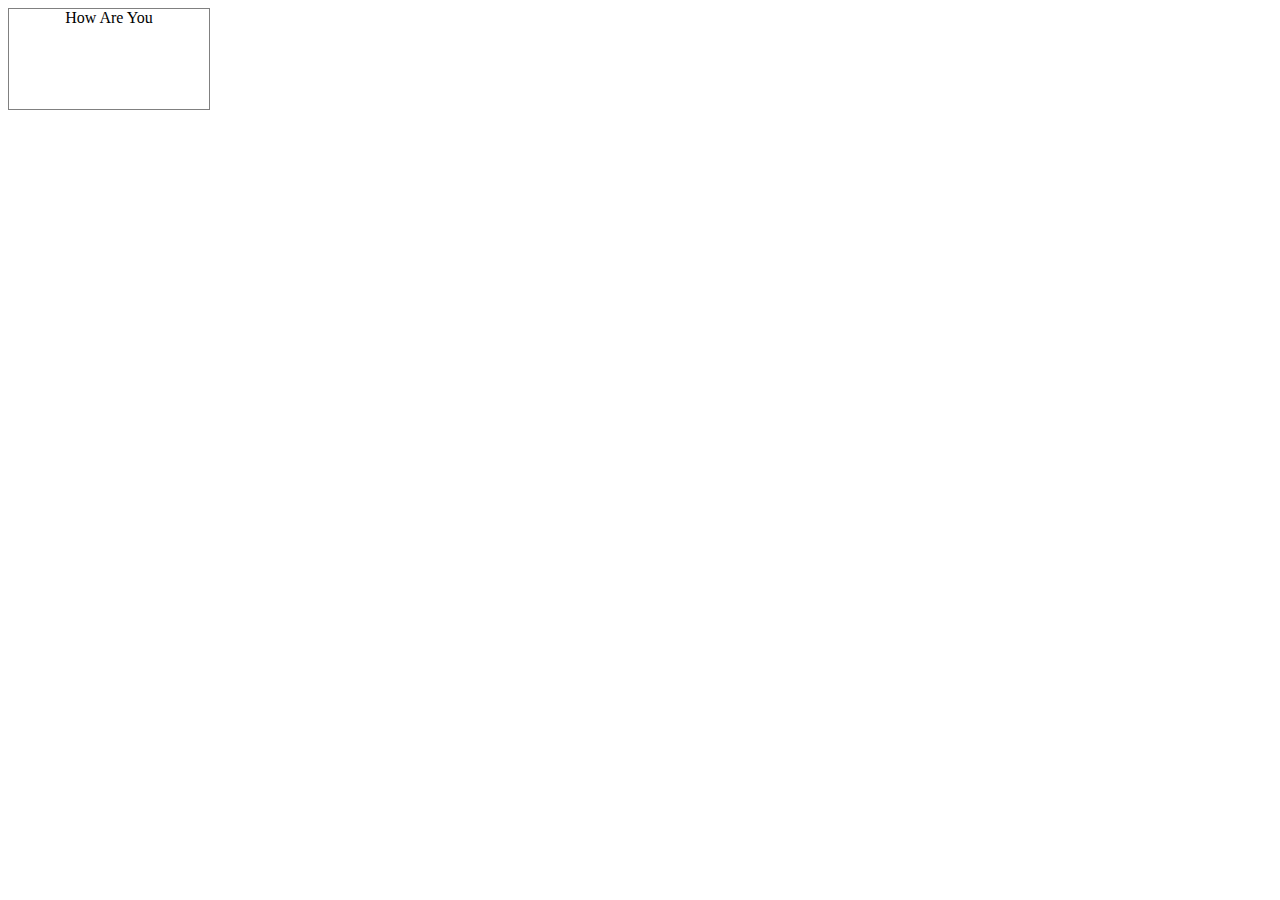
<file: Animation/index.html>
<!DOCTYPE html>
<html lang="en">
<head>
    <meta charset="UTF-8">
    <meta name="viewport" content="width=device-width, initial-scale=1.0">
    <title>Animation</title>

    <link rel="stylesheet" href="animate.css">

</head>
<body>
    <div class="animation-content">How Are You</div>
</body>
</html>
</file>
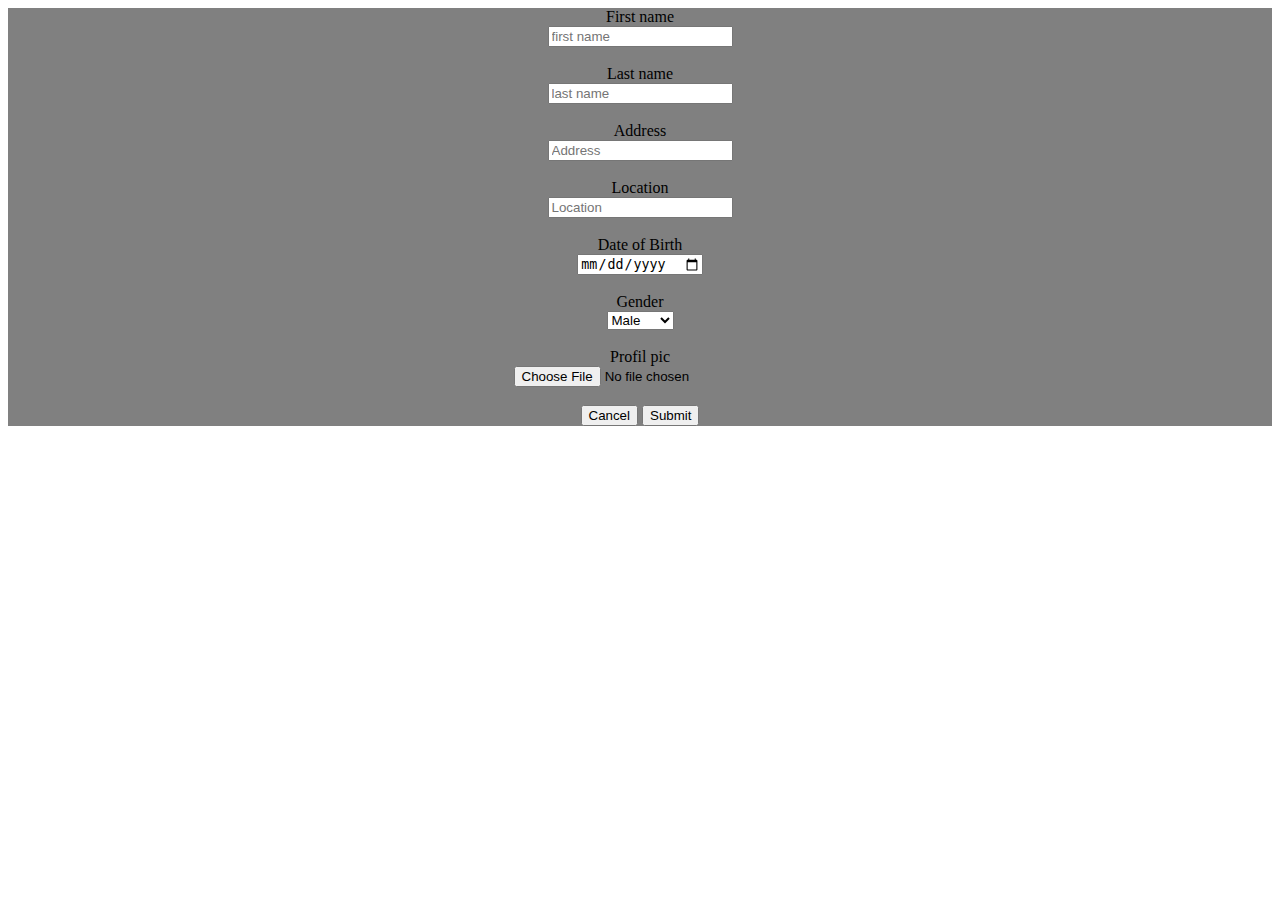
<file: Assignment/index.html>
<!DOCTYPE html>
<html lang="en">
<head>
    <meta charset="UTF-8">
    <meta name="viewport" content="width=device-width, initial-scale=1.0">
    <title>Form</title>
    <style>
        form{
            background-color: gray;
            text-align: center;
            
           
        }
    </style>
</head>
<body>
   <form>
    <label for="name"> First name</label><br>
    <input type="text" placeholder="first name" id="name" name="name"><br><br>

    <label for="name"> Last name</label><br>
    <input type="text" placeholder="last name" id="name" name="name"><br><br>

    <label for="Address">Address</label><br>
    <input type="text" placeholder="Address" id="Address" name="Address"><br><br>
        
    <label for="Address">Location</label><br>
    <input type="text" placeholder="Location" id="Location" name="Location"><br><br>
        
    <label for="date">Date of Birth</label><br>
    <input type="date" placeholder="Date of Birth" id="date" name="date"><br><br>

    <label for="gender">Gender</label><br>
        <select name="gender" id="gender">
            <option value="Male">Male</option>
            <option value="Female">Female</option>
        </select><br><br>

    <label for="profil">Profil pic</label><br>
    <input type="file" placeholder="file" id="file" name="file"><br><br>

    <button type="cancel">Cancel</button>
    <button type="submit">Submit</button>
   </form> 
</body>
</html>
</file>
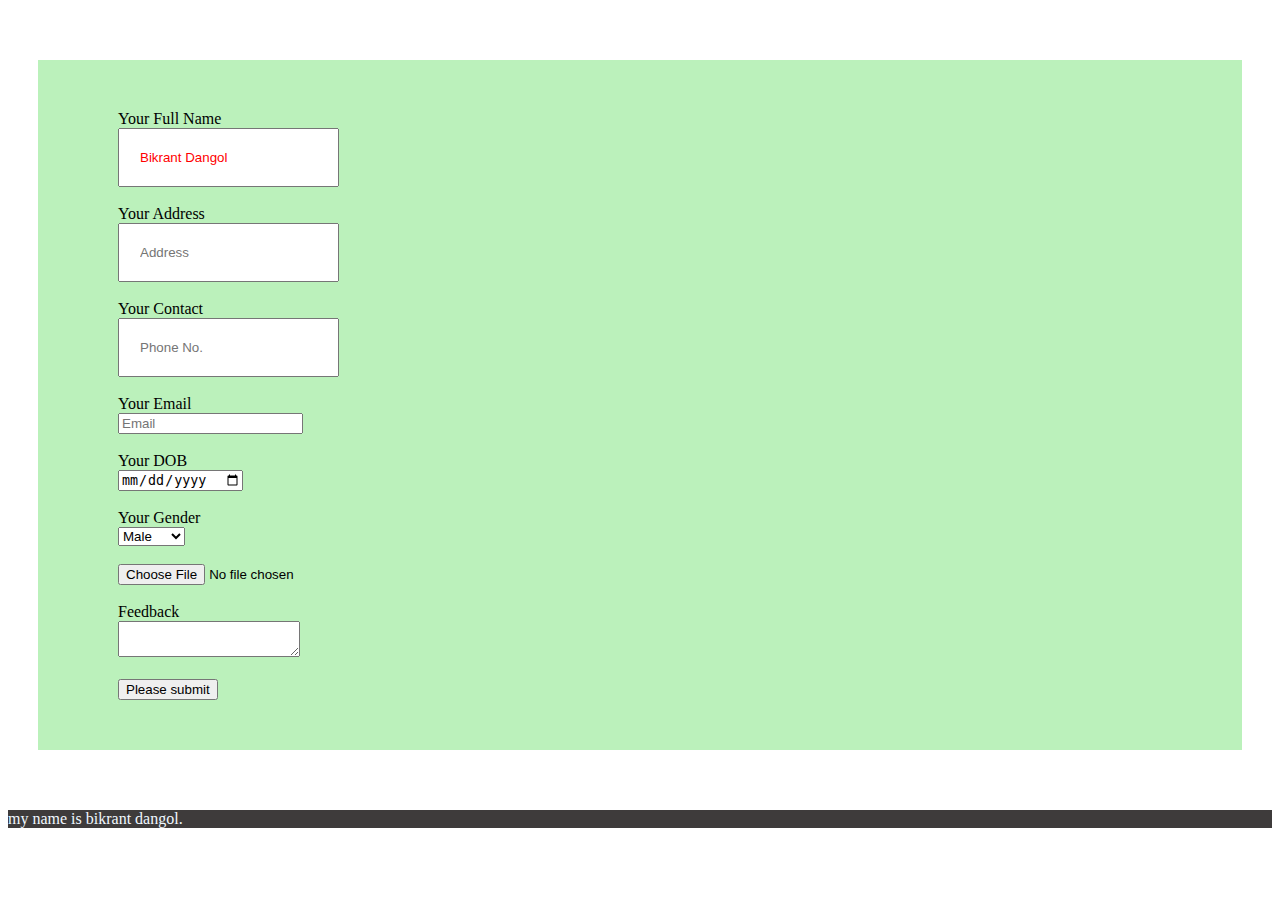
<file: CSS/index.html>
<!DOCTYPE html>
<html lang="en">
<head>
    <meta charset="UTF-8">
    <meta name="viewport" content="width=device-width, initial-scale=1.0">
    <title>CSS day 4</title>

    <!-- internal css / embeded css -->
     <!-- <style>
        div{
            background-color: blue !important
        }
     </style> -->

     <link rel="stylesheet" href="index.css">

</head>
<body>
    <div class="main-div">
    <form class="regesterform main-div">
        
        <label for="name">Your Full Name</label><br>
        <input type="text" placeholder="Your Name" id="name" name="name" value="Bikrant Dangol"><br><br>
        
        <label for="Address">Your Address</label><br>
        <input type="text" placeholder="Address" id="Address" name="Address"><br><br>
        
        
        <label for="contact">Your Contact</label><br>
        <input type="text" placeholder="Phone No." id="contact" name="contact"><br><br>
        
        <label for="email">Your Email</label><br>
        <input type="email" placeholder="Email" id="email" name="email"><br><br>
        
        <label for="date">Your DOB</label><br>
        <input type="date" placeholder="Date of Birth" id="date" name="date"><br><br>

        <label for="gender">Your Gender</label><br>
        <select name="gender" id="gender" name="gender">
            <option value="Male">Male</option>
            <option value="Female">Female</option>
        </select><br><br>
        <input type="file"><br><br>

        <label for="query"> Feedback</label><br>
        <textarea name="query" id="query"></textarea><br><br>

        <button type="submit">Please submit</button>
        
  </form>
</div>
<div id="second-div">
    <p>
        my name is bikrant dangol.
    </p>
</div>
</body>
</html>
</file>
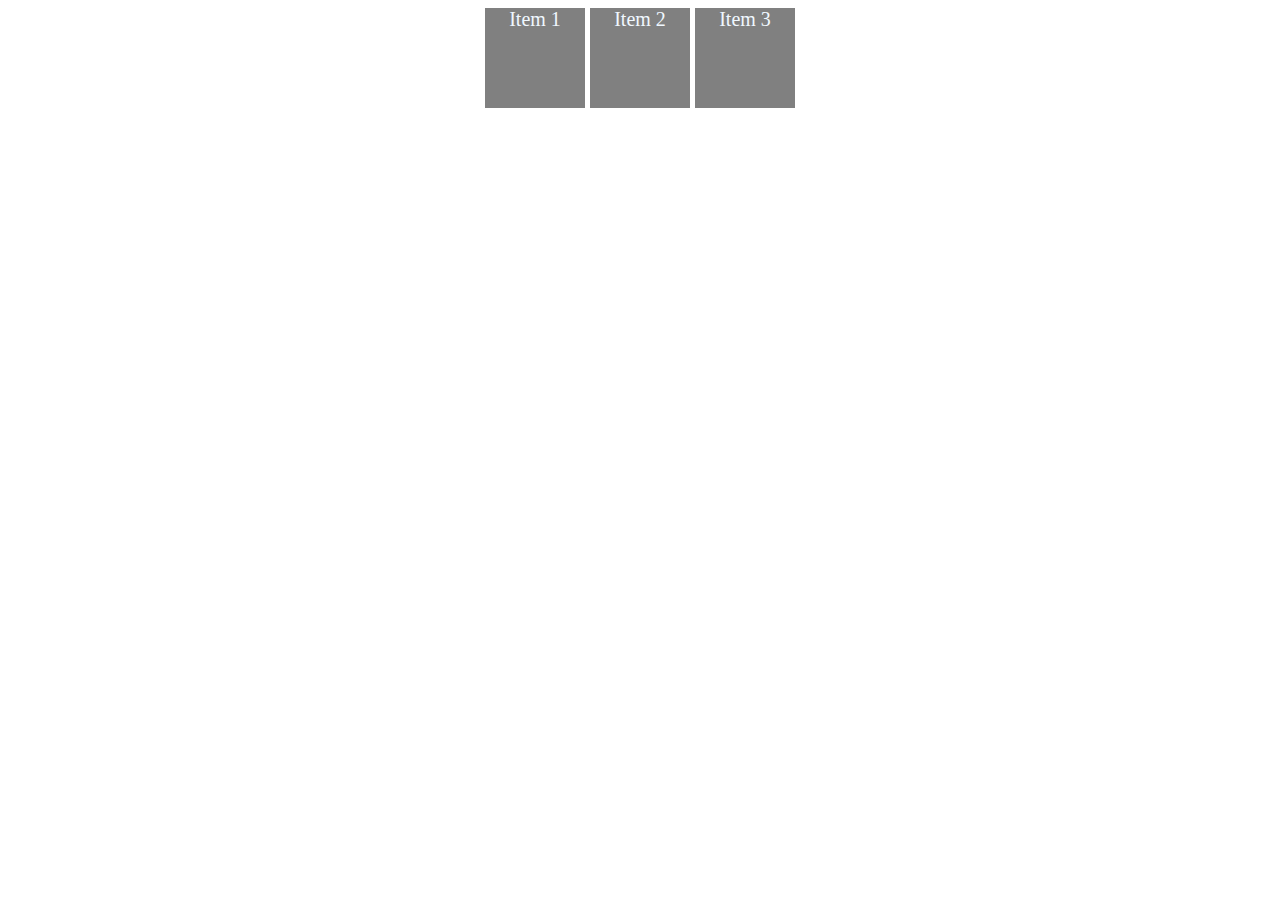
<file: Display/index.html>
<!DOCTYPE html>
<html lang="en">
<head>
    <meta charset="UTF-8">
    <meta name="viewport" content="width=device-width, initial-scale=1.0">
    <title>working on css</title>
    <!-- css link -->
     <link rel="stylesheet" href="display.css">
</head>
<body>
    <div class="parent-element">
        <div class="child">Item 1</div>
        <div class="child">Item 2</div>
        <div class="child">Item 3</div> 
        
    </div>
</body>
</html>
</file>
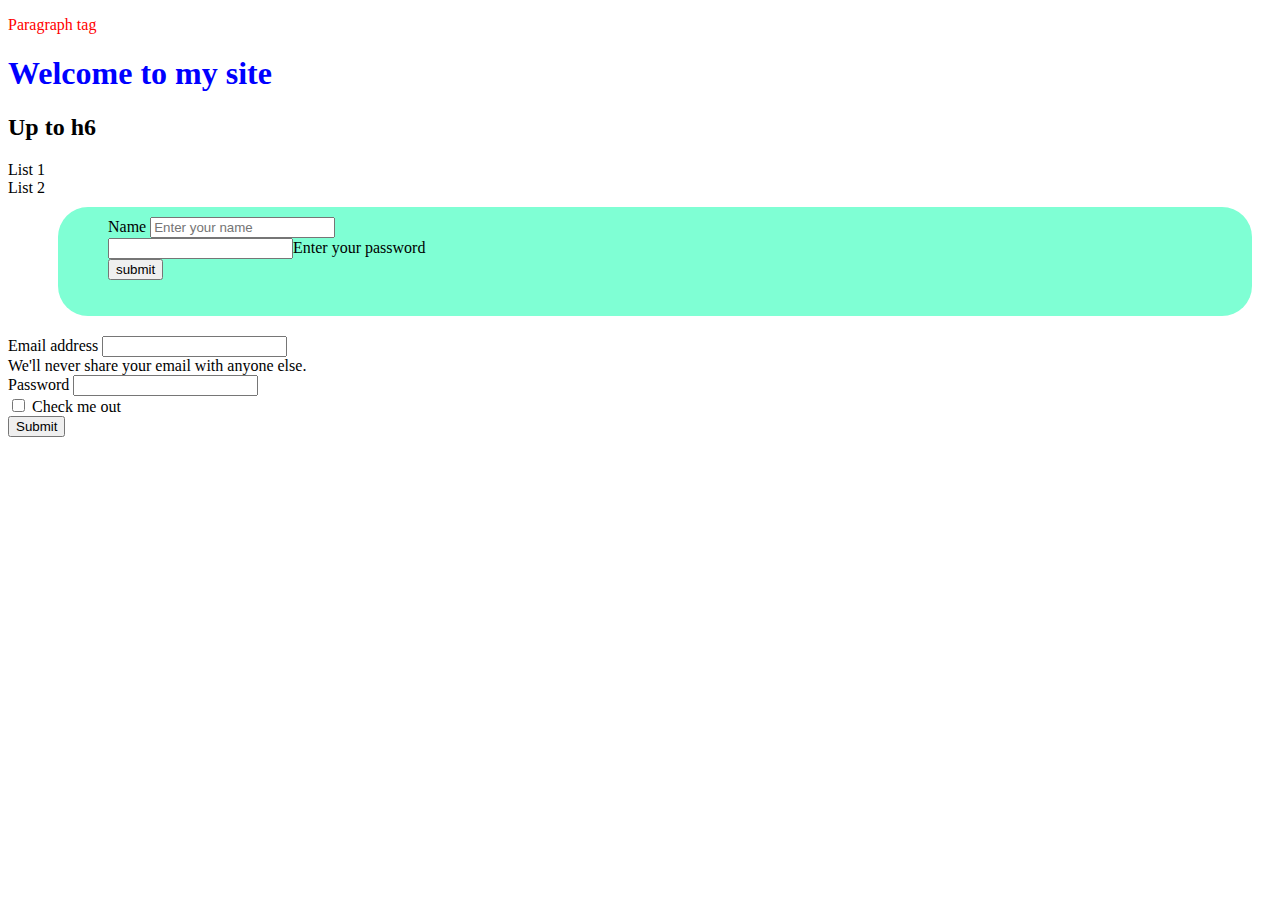
<file: intro/index.html>
<!DOCTYPE html>
<html lang="en">
<head>
    <meta charset="UTF-8">
    <meta name="viewport" content="width=device-width, initial-scale=1.0">
    <title>Document</title>
    <link rel="stylesheet" href="stylesheet/index.css">
</head>
<body>
    <!-- this is main div -->
    <div>
        <p style="color: red;">Paragraph tag</p><!--  In line css -->

        <h1>Welcome to my site</h1>
        <h2>Up to h6</h2>

        <ui>
            <li>List 1</li>
            <li>List 2</li>
        </ui>
    </div>
    <!-- This is for form selection -->
        <form>
            <label for="name">Name</label>
            <input type="text" placeholder="Enter your name" id="name"></input>
            <br>
            <input type="password">Enter your password</input><br>
            <button type="button" onclick="add()">submit</button>
            <p id="buttonstext"></p>
        </form>
        
            <div class="mb-3">
              <label for="exampleInputEmail1" class="form-label">Email address</label>
              <input type="email" class="form-control" id="exampleInputEmail1" aria-describedby="emailHelp">
              <div id="emailHelp" class="form-text">We'll never share your email with anyone else.</div>
            </div>
            <div class="mb-3">
              <label for="exampleInputPassword1" class="form-label">Password</label>
              <input type="password" class="form-control" id="exampleInputPassword1">
            </div>
            <div class="mb-3 form-check">
              <input type="checkbox" class="form-check-input" id="exampleCheck1">
              <label class="form-check-label" for="exampleCheck1">Check me out</label>
            </div>
            <button type="submit" class="btn btn-primary">Submit</button>
            <!-- going script tags -->
            <script type="text/javascript" src="JS/index.JS"></script>
            
 
</body>
</html>
</file>
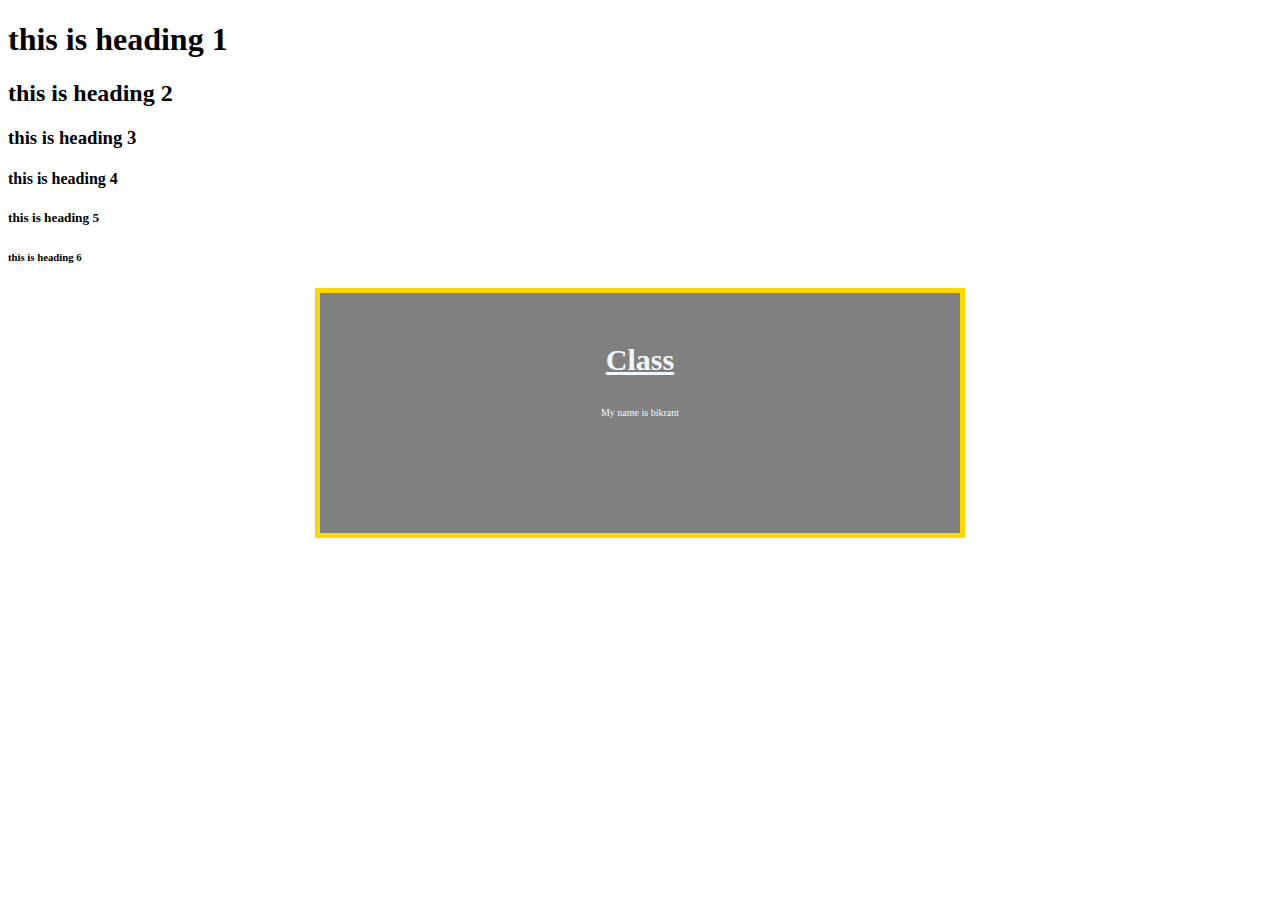
<file: mediaQuery/index.html>
<!DOCTYPE html>
<html lang="en">
<head>
    <meta charset="UTF-8">
    <meta name="viewport" content="width=device-width, initial-scale=1.0">
    <title>Media query tutorial</title>

    <link rel="stylesheet" href="media_query.css">
</head>
<body>
<h1>this is heading 1</h1>
<h2>this is heading 2</h2>
<h3>this is heading 3</h3>
<h4>this is heading 4</h4>
<h5>this is heading 5</h5>
<h6>this is heading 6</h6>


    <div class="media_query">
        <h3>Class </h3>
        <p>My name is bikrant</p>
    </div>

</body>
</html>
</file>
<file: CSS/index.css>
/* @import url(form.css); */
@import url(variable.css);

div.main-div{
    background:var(--background);
    margin: 60px 30px;
    position: relative;
    
}

form input[type="text"]{
    color: red;
    padding: 20px;
}

form.main-div{
    background:var(--background);
    margin: 60px 30px;
    padding: 50px;
}

#second-div{
    background:rgb(62, 59, 59);
    color: aliceblue;
}
</file>
<file: Display/display.css>
/* div{
    width: 50px;
    height: 50px;
    margin-bottom: 10px;
    background-color: gray;
    text-align: center;
    color: aliceblue;
    font-size: 20px;
    display: inline block;
} */

.parent-element{
    display: flex;
    flex-direction: row;
    row-gap: 3px;
    column-gap: 5px;
    justify-content: center;
    /* for column
    align-items: center; */
    /* width: 100px;
    flex-wrap: wrap; */
}

.child{
    width: 100px;
    height: 100px;
    margin-bottom: 10px;
    background-color: gray;
    text-align: center;
    color: aliceblue;
    font-size: 20px;
    display: block;
}
</file>
<file: intro/stylesheet/index.css>
h1{
    color: blue;
}
form{
    background-color: aquamarine;
    padding: 10px 20px 20px 50px;
    margin: 10px 20px 20px 50px;
    border-radius: 30px;
}

form:hover{
    background-color: whitesmoke;
}
</file>
<file: mediaQuery/media_query.css>
.media_query{
    background-color: gray;
    height: 200px;
    width: 600px;
    font-size: 10px;
    color: aliceblue;
    text-align: center;
    margin: auto;
    border: 5px solid gold;
    padding: 20px;
}

.media_query h3{
    text-align: center;
    text-decoration: underline;
    font-size: 30px !important;
}

/* media query syntax */
@media only screen and (max-width: 768px) {
    .media_query {
        width: 300px;
        font-size: 11px;
        background-color: red;
    }
}

/* @media only screen and (max-width: 1400px) {

} */
</file>
